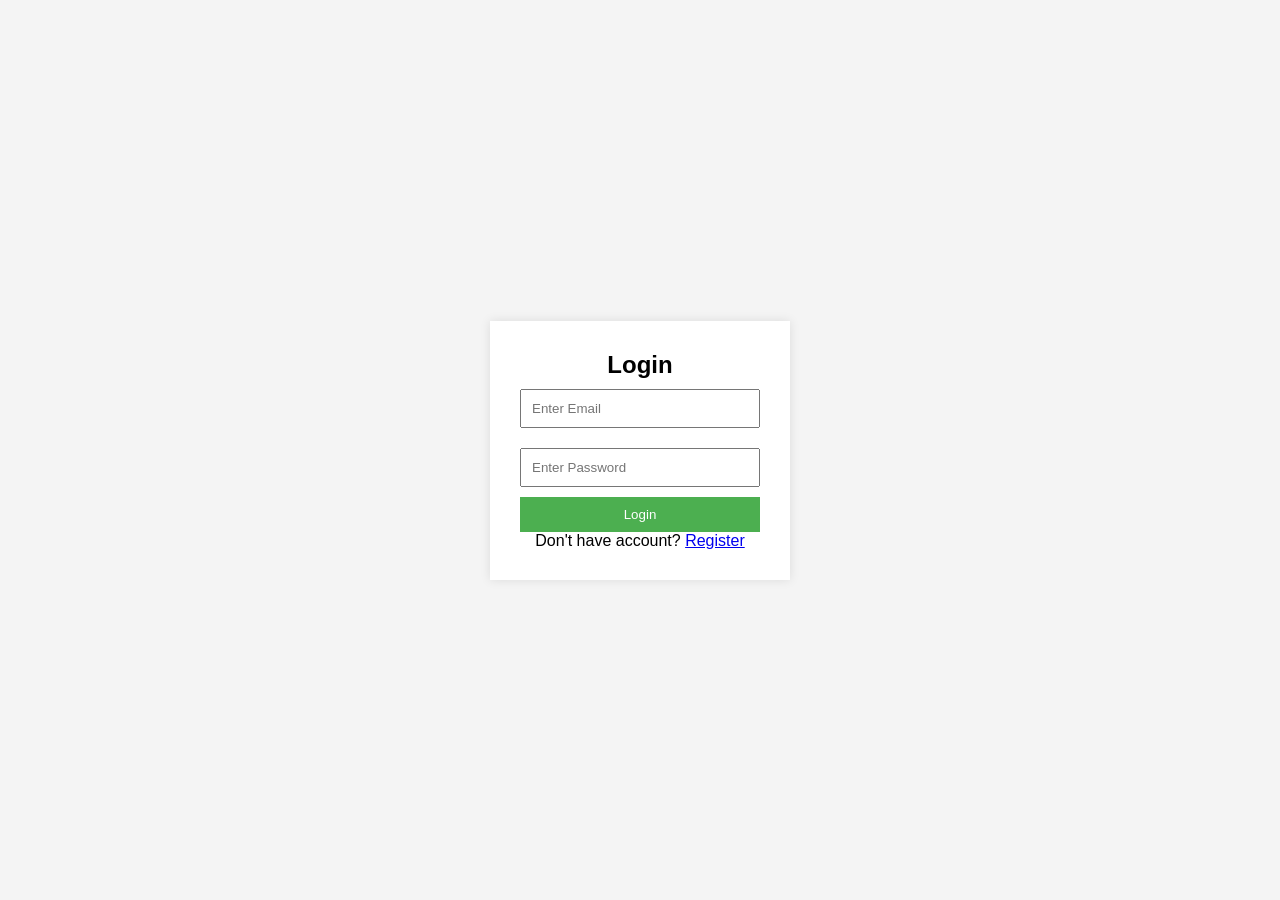
<file: login.html>
<!doctype html>
<html>
  <head>
    <title>Login</title>
    <link rel="stylesheet" href="login.css" />
  </head>
  <body>
    <div class="container">
      <h2>Login</h2>
      <form id="loginForm">
        <input
          type="email"
          id="loginEmail"
          placeholder="Enter Email"
          required
        />
        <input
          type="password"
          id="loginPassword"
          placeholder="Enter Password"
          required
        />
        <button type="submit">Login</button>
      </form>
      <p>Don't have account? <a href="register.html">Register</a></p>
    </div>

    <script src="app.js"></script>
  </body>
</html>
</file>
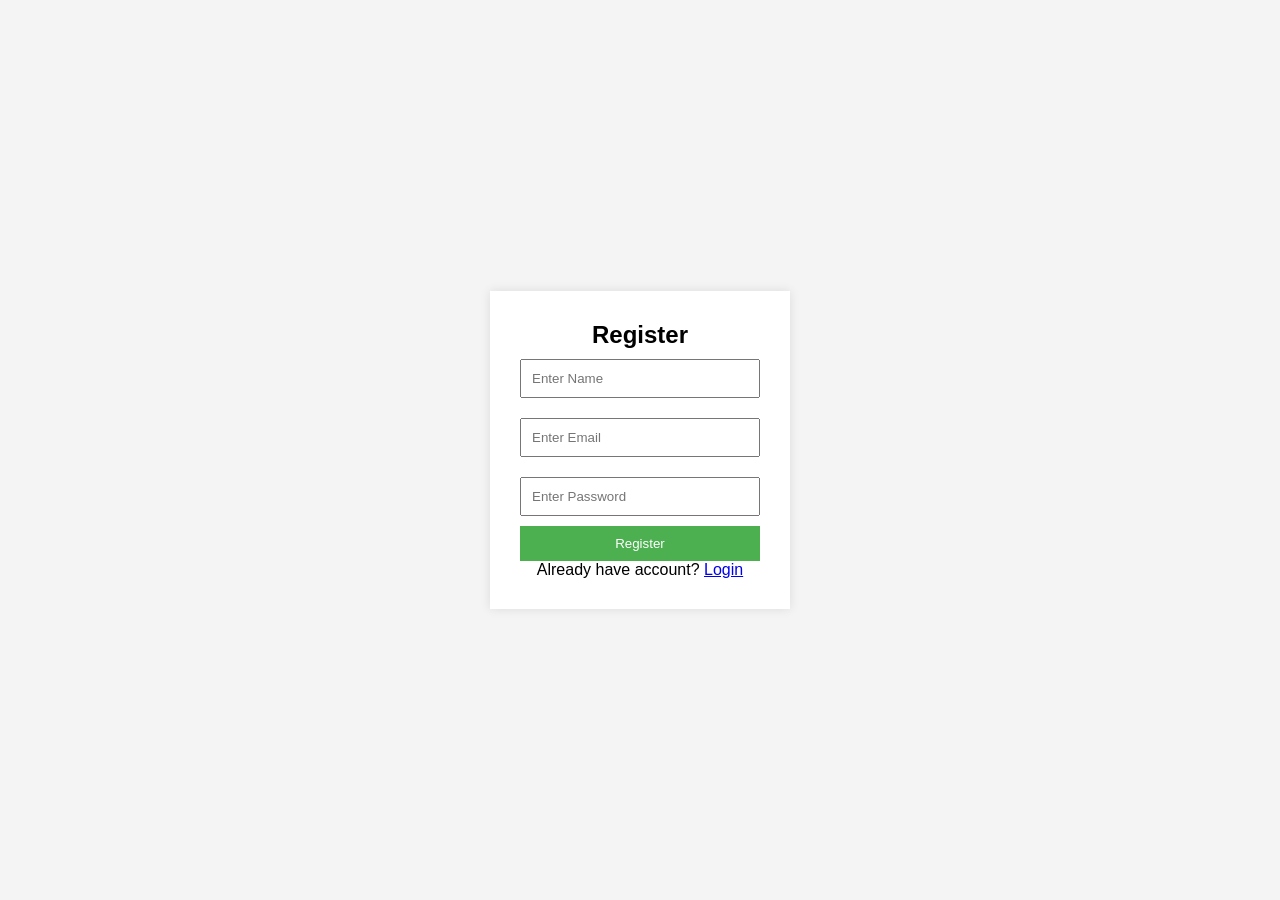
<file: register.html>
<!doctype html>
<html>
  <head>
    <title>Register</title>
    <link rel="stylesheet" href="login.css" />
  </head>
  <body>
    <div class="container">
      <h2>Register</h2>
      <form id="registerForm">
        <input type="text" id="regName" placeholder="Enter Name" required />
        <input type="email" id="regEmail" placeholder="Enter Email" required />
        <input
          type="password"
          id="regPassword"
          placeholder="Enter Password"
          required
        />
        <button type="submit">Register</button>
      </form>
      <p>Already have account? <a href="login.html">Login</a></p>
    </div>

    <script src="app.js"></script>
  </body>
</html>
</file>
<file: login.css>
* {
  margin: 0px;
  padding: 0px;
  box-sizing: border-box;
}
body {
  font-family: Arial;
  background: #f4f4f4;
  display: flex;
  justify-content: center;
  align-items: center;
  height: 100vh;
}

.container {
  background: white;
  padding: 30px;
  width: 300px;
  text-align: center;
  box-shadow: 0 0 10px rgba(0, 0, 0, 0.1);
}

input {
  width: 100%;
  padding: 10px;
  margin: 10px 0;
}

button {
  width: 100%;
  padding: 10px;
  background: #4caf50;
  color: white;
  border: none;
  cursor: pointer;
}

button:hover {
  background: #45a049;
}
</file>
